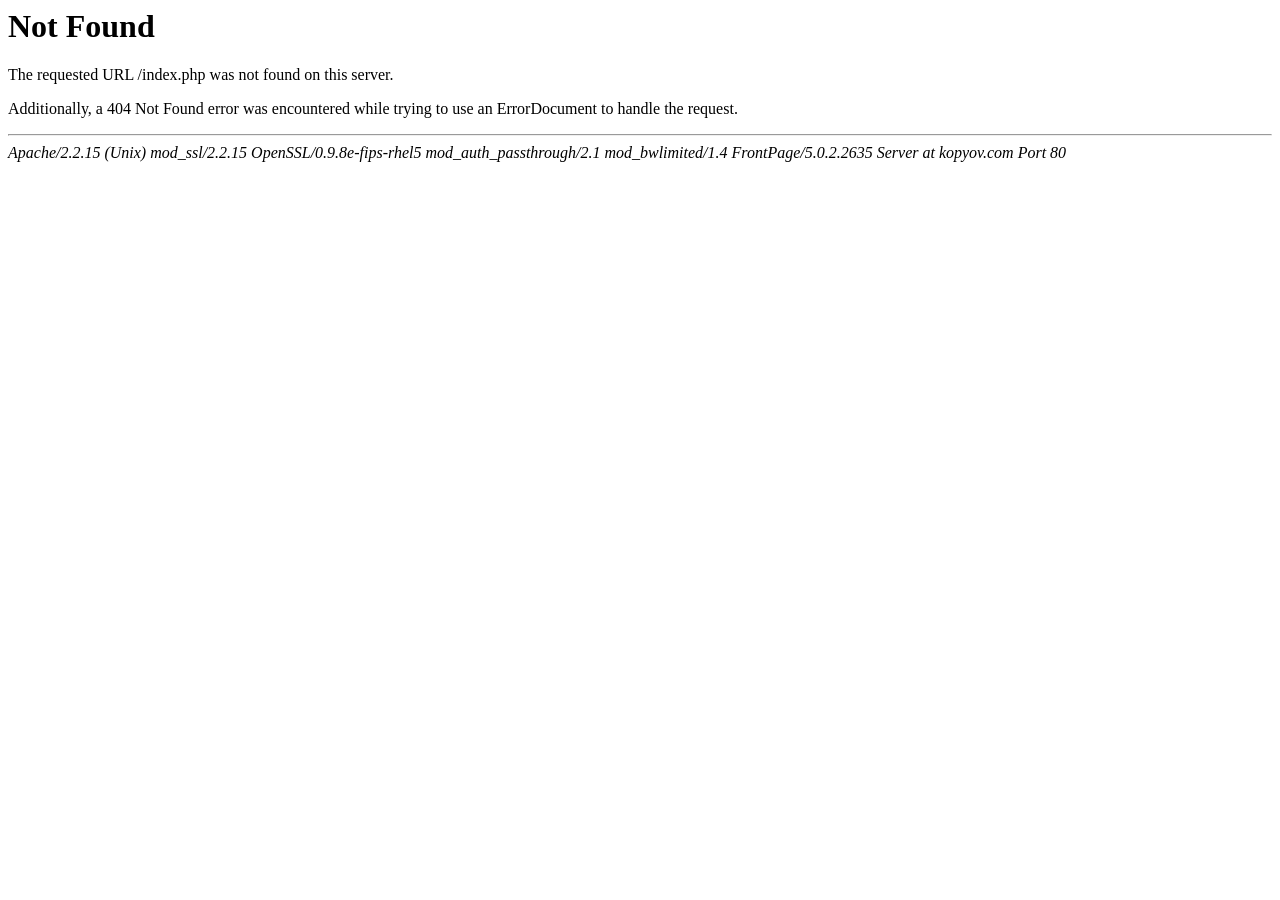
<file: biz2/static/fonts/glyphicons-halflings-regular-2.html>
<!DOCTYPE HTML PUBLIC "-//IETF//DTD HTML 2.0//EN">
<html><head>
<title>404 Not Found</title>
</head><body>
<h1>Not Found</h1>
<p>The requested URL /index.php was not found on this server.</p>
<p>Additionally, a 404 Not Found
error was encountered while trying to use an ErrorDocument to handle the request.</p>
<hr>
<address>Apache/2.2.15 (Unix) mod_ssl/2.2.15 OpenSSL/0.9.8e-fips-rhel5 mod_auth_passthrough/2.1 mod_bwlimited/1.4 FrontPage/5.0.2.2635 Server at kopyov.com Port 80</address>
</body></html>
</file>
